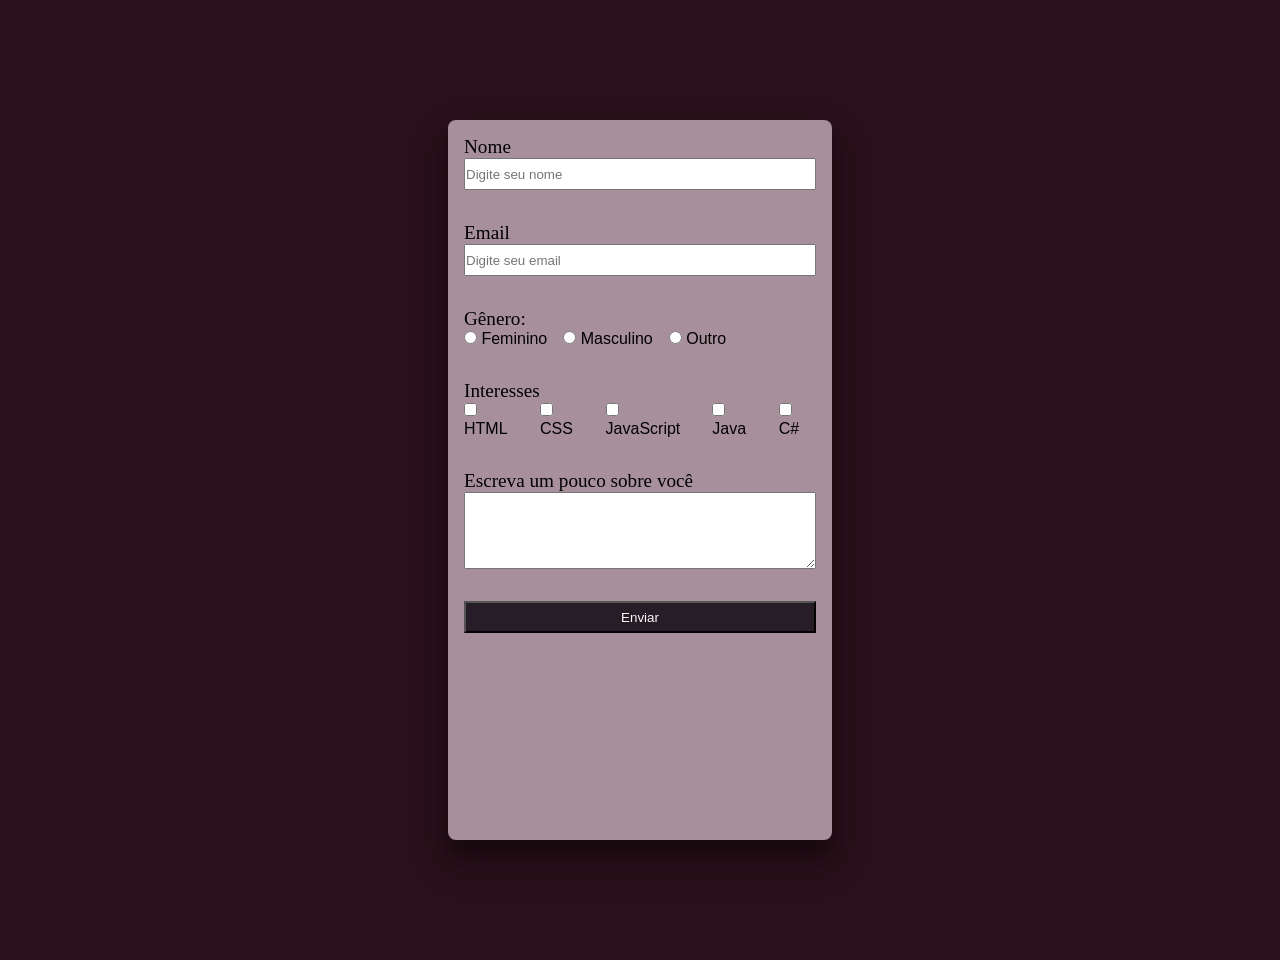
<file: conteudo-pratico/aula3/index.html>
<!DOCTYPE html>
<html lang="pt-BR">

<head>
	<meta charset="UTF-8">
	<meta name="viewport" content="width=device-width, initial-scale=1.0">
	<link rel="stylesheet" href="styles.css">
	<title>Formulário</title>
</head>

<body>
	<main>
		<form>
			<div class="field">
				<label for="nome">Nome</label>
				<input type="text" placeholder="Digite seu nome" required>
			</div>

			<div class="field">
				<label for="email">Email</label>
				<input type="email" placeholder="Digite seu email" required>
			</div>

			<div class="field">
				<p>Gênero:</p>
				<div class="options">
					<label class="op-labels">
						<input type="radio" name="genero" value="feminino">
						Feminino
					</label>
					<label  class="op-labels">
						<input type="radio" name="genero" value="masculino">
						Masculino
					</label>
					<label class="op-labels">
						<input type="radio" name="genero" value="outro">
						Outro
					</label>
				</div>
			</div>

			<div class="field">
				<p>Interesses</p>
				<div class="options">
					<label class="op-labels">
						<input type="checkbox" value="html">
						HTML
					</label>
					<label class="op-labels">
						<input type="checkbox" value="css">
						CSS
					</label>
					<label class="op-labels">
						<input type="checkbox" value="javascript">
						JavaScript
					</label>
					<label class="op-labels">
						<input type="checkbox" value="java">
						Java
					</label>
					<label class="op-labels">
						<input type="checkbox" value="c#">
						C#
					</label>
				</div>
			</div>
			<div class="field">
				<label>Escreva um pouco sobre você</label>
				<textarea placeholder="Digite aqui" rows="5">
				</textarea>
			</div>
			<button type="submit">
				Enviar
			</button>
		</form>
	</main>
</body>

</html>
</file>
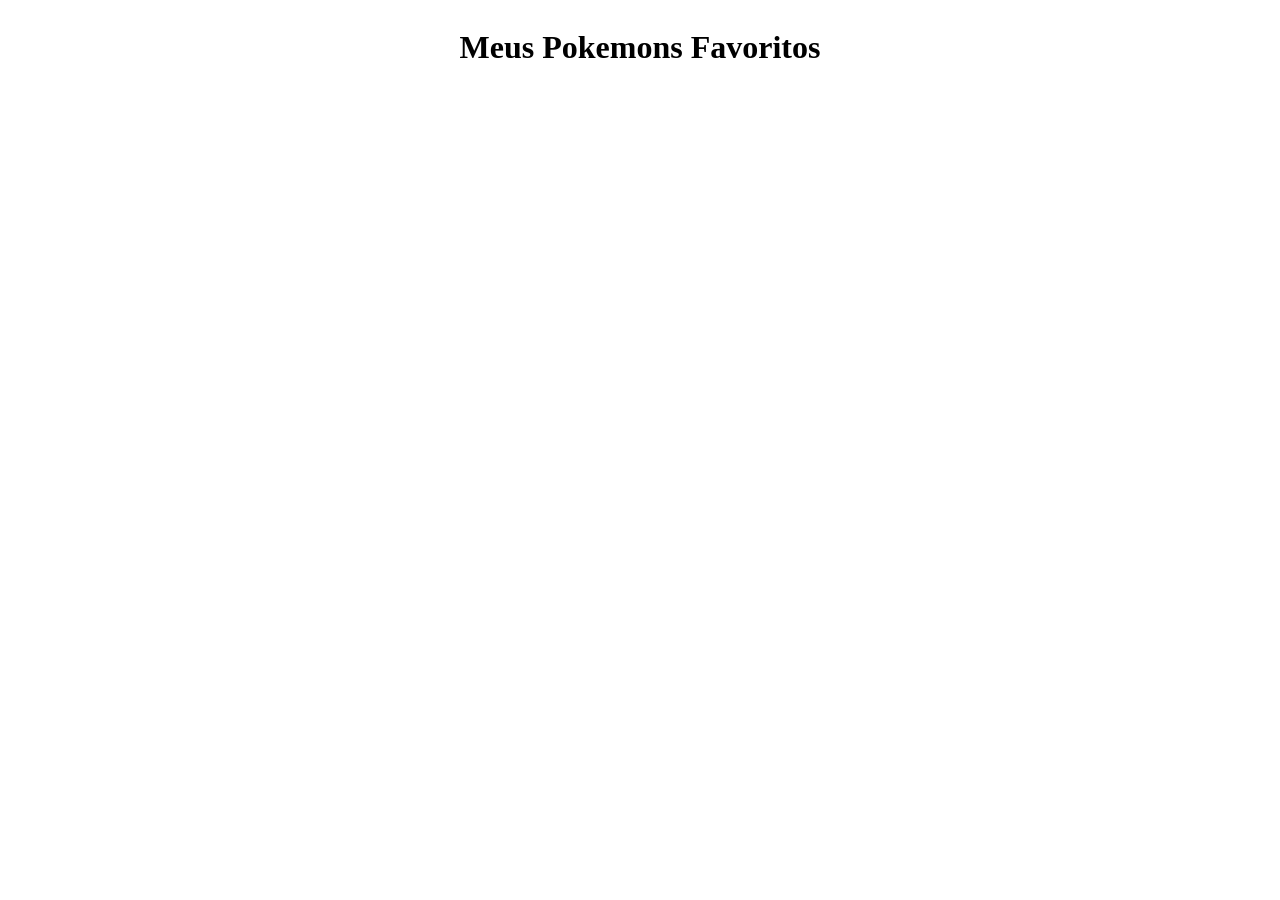
<file: conteudo-pratico/aula6/index.html>
<!DOCTYPE html>
<html lang="pt-BR">
<head>
    <meta charset="UTF-8">
    <meta name="viewport" content="width=device-width, initial-scale=1.0">
    <link rel="stylesheet" href="styles.css">
    <title>Document</title>
</head>
<body>
    <h1>Meus Pokemons Favoritos</h1>
    <div id="pokemon_info">
        <!-- dados vindos da api -->
    </div>
    <script src="script.js"></script>
</body>
</html>
</file>
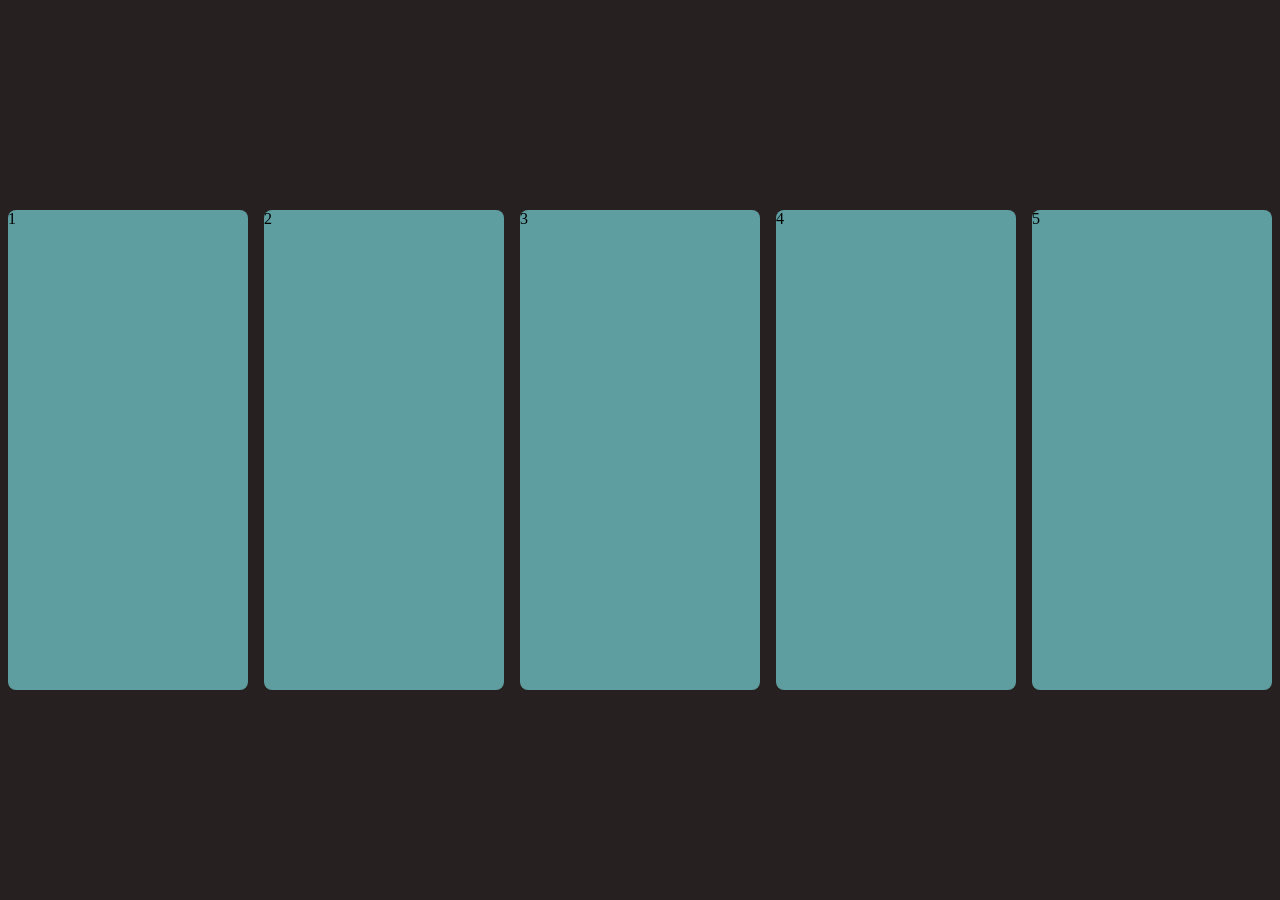
<file: conteudo-pratico/aula3/responsividade/index.html>
<!DOCTYPE html>
<html lang="pt-BR">
<head>
    <meta charset="UTF-8">
    <meta name="viewport" content="width=device-width, initial-scale=1.0">
    <link rel="stylesheet" href="styles.css">
    <title>Document</title>
</head>
<body>
    <div class="item">1</div>
    <div class="item">2</div>
    <div class="item">3</div>
    <div class="item">4</div>
    <div class="item">5</div>
</body>
</html>
</file>
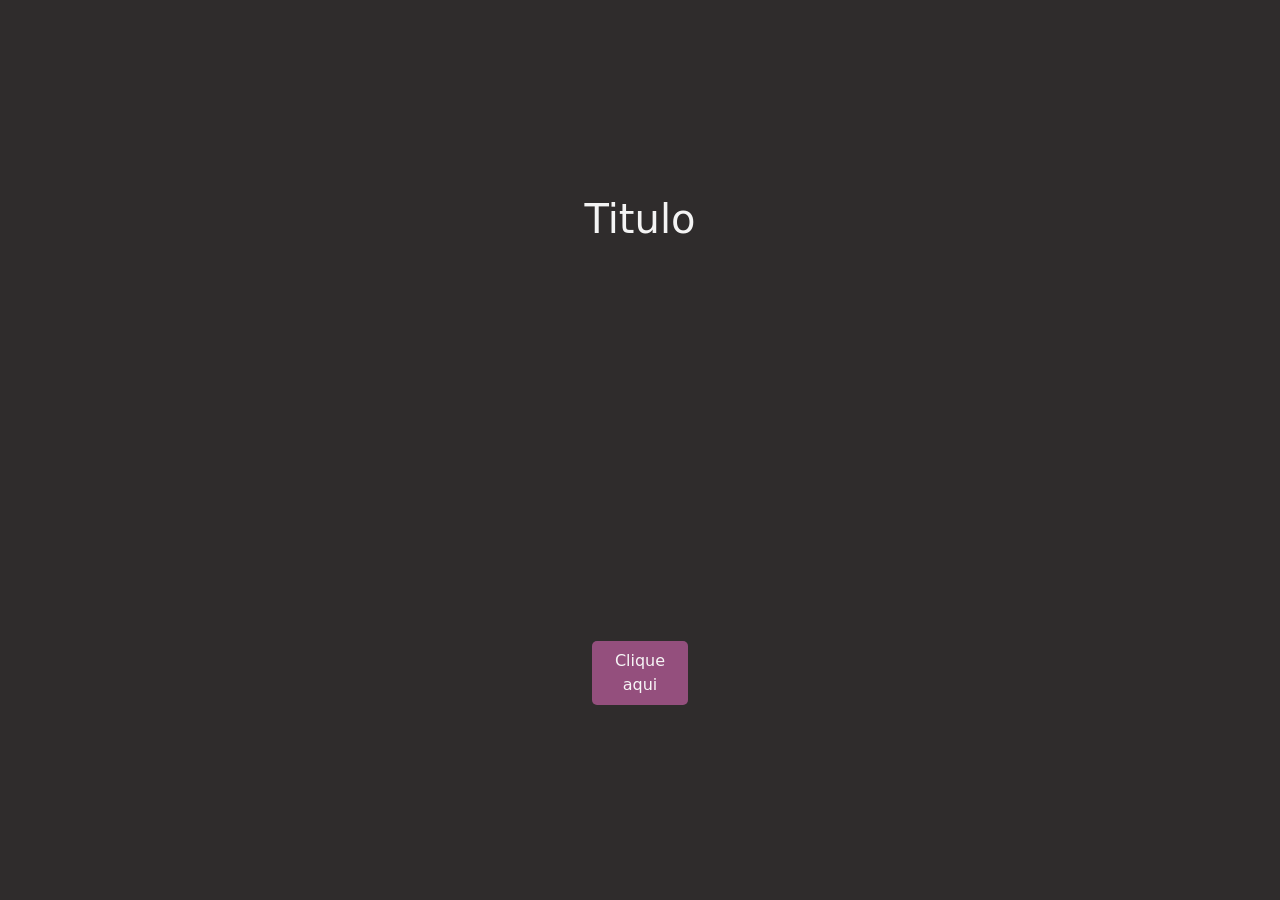
<file: conteudo-pratico/aula4-5/page/index.html>
<!DOCTYPE html>
<html lang="pt-BR">

<head>
    <meta charset="UTF-8">
    <meta name="viewport" content="width=device-width, initial-scale=1.0">
    <link href="https://cdn.jsdelivr.net/npm/bootstrap@5.3.8/dist/css/bootstrap.min.css" rel="stylesheet"
        integrity="sha384-sRIl4kxILFvY47J16cr9ZwB07vP4J8+LH7qKQnuqkuIAvNWLzeN8tE5YBujZqJLB" crossorigin="anonymous">
    <link rel="stylesheet" href="styles.css">
    <title>Document</title>
</head>

<body>
    <div class="containerrrr">
        <!-- <div class="container-navbar">
            <nav class="navbar bg-body-tertiary">
                <div class="container-fluid">
                    <a class="navbar-brand">Meu título</a>
                    <form class="d-flex" role="search">
                        <input class="form-control me-2" type="search" placeholder="Search" aria-label="Search" />
                        <button class="btn btn-outline-success" type="submit">Search</button>
                    </form>
                </div>
            </nav>
        </div> -->

        <h1 id="title">Titulo</h1>
				<button id="button" type="button" class="btn btn-success">Clique aqui</button>
        <!-- <button id="button">Clique aqui</button> -->
    </div>

    <script src="script.js"></script>
    <script src="https://cdn.jsdelivr.net/npm/@popperjs/core@2.11.8/dist/umd/popper.min.js"
        integrity="sha384-I7E8VVD/ismYTF4hNIPjVp/Zjvgyol6VFvRkX/vR+Vc4jQkC+hVqc2pM8ODewa9r"
        crossorigin="anonymous"></script>
    <script src="https://cdn.jsdelivr.net/npm/bootstrap@5.3.8/dist/js/bootstrap.min.js"
        integrity="sha384-G/EV+4j2dNv+tEPo3++6LCgdCROaejBqfUeNjuKAiuXbjrxilcCdDz6ZAVfHWe1Y"
        crossorigin="anonymous"></script>
</body>

</html>

<!-- DOM - Document Object Model
arvore de elementos html que o navegador cria
"é uma ponte entre o código html (página) e o código javascript" -->
<!-- Como posso acessar os elementos html usando o javascript? - pelo 'document -->
</file>
<file: conteudo-pratico/aula3/styles.css>
* {
    margin: 0;
    padding: 0;
    box-sizing: border-box;
}

body{
    font-family: Georgia, 'Times New Roman', Times, serif;
}

main{
    width: 100%;
    height: 60rem;
    background-color: #29101a;
    display: flex;
    justify-content: center;
    align-items: center;
}

form{
    width: 30%;
    height: 45rem;
    display: flex;
    flex-direction: column;
    background-color: #a7909b;
    gap:2rem;
    padding: 1rem;
    border-radius: 8px;
    box-shadow: rgba(0, 0, 0, 0.3) 0px 19px 38px, rgba(0, 0, 0, 0.22) 0px 15px 12px;
}


input[type="text"], input[type="email"]{
    height: 2rem;
}

label, p {
    font-size: 1.2rem;
    
    
}

.op-labels{
    font-size: 1rem;
    font-family: Arial, Helvetica, sans-serif;
  
}

.options{
    display: flex;
    flex-direction: row;
    gap:1rem
}

.field{
    width: 100%;
    display: flex;
    flex-direction: column;
}

button{
     height: 2rem;
     background-color: #261d26;
     color: #f9f9f9;
     cursor: pointer;
}

button:hover{
    background-color: #4e3d4e;
}
</file>
<file: conteudo-pratico/aula6/styles.css>
body {
    display: flex;
    flex-direction: column;
    align-items: center;
    justify-content: center;
}

#pokemon_info {
    display: flex;
    flex-direction: row;
    flex-wrap: wrap;
    justify-content: center;
    gap: 1rem;
}

.pokemon-card {
    display: flex;
    flex-direction: column;
    width: 12rem;
    text-align: center;
    padding: 1rem;
    border-radius: 8px;
    border: 1px solid #ffd700;
     box-shadow: rgba(60, 64, 67, 0.3) 0px 1px 2px 0px, rgba(60, 64, 67, 0.15) 0px 2px 6px 2px;
    transition: transform 0.3s ease-in-out;
    
}

.pokemon-card:hover{
    transform: scale(1.05);
}
</file>
<file: conteudo-pratico/aula3/responsividade/styles.css>
* {
    margin: 0;
    padding: 0;
    box-sizing: border-box;
}

body{
    height: 100vh;
    background-color: #272020;
    display: flex;
    flex-direction: row;
    gap:1rem;
    justify-content: center;
    align-items: center;
}

.item{
    width: 15rem;
    height: 30rem;
    background-color: #63525a;
    border-radius: 8px;
}

/* em telas de até 600px aplicar essas instruções */
/* as regras valem para telas menores ou iguais a 600px */ 
@media (max-width: 768px) {
 body{
    flex-direction: column;
    padding: 1rem;
 }
 .item{
    width: 80%;
 }
}

/* em telas a partir de 1000px aplicar essas instruções  */
/* as regras valem para telas maiores ou iguais a 1000px */
/* mobile 1st */
@media(min-width: 1000px){
   .item{
    background-color: cadetblue;
   }
}
</file>
<file: conteudo-pratico/aula4-5/page/styles.css>
* {
    margin: 0;
    padding: 0;
    box-sizing: border-box;
}

.containerrrr{
    width: 100%;
    height: 100vh;
    display: flex;
    flex-direction: column;
    justify-content: space-around;
    align-items: center;
    background-color: #2f2c2c;
}

.container-navbar{
    width: 100%;
}

#title{
    color:#f9f9f9f9
}

#button{
    width: 6rem;
    background-color: #944f7d;
    border-radius: 5px;
    color: #f9f9f9f9;
    padding: 0.5rem;
    cursor: pointer;
    border: none;
} 

 #button:hover{
    background-color: #9f7db0f9;
  
}
</file>
